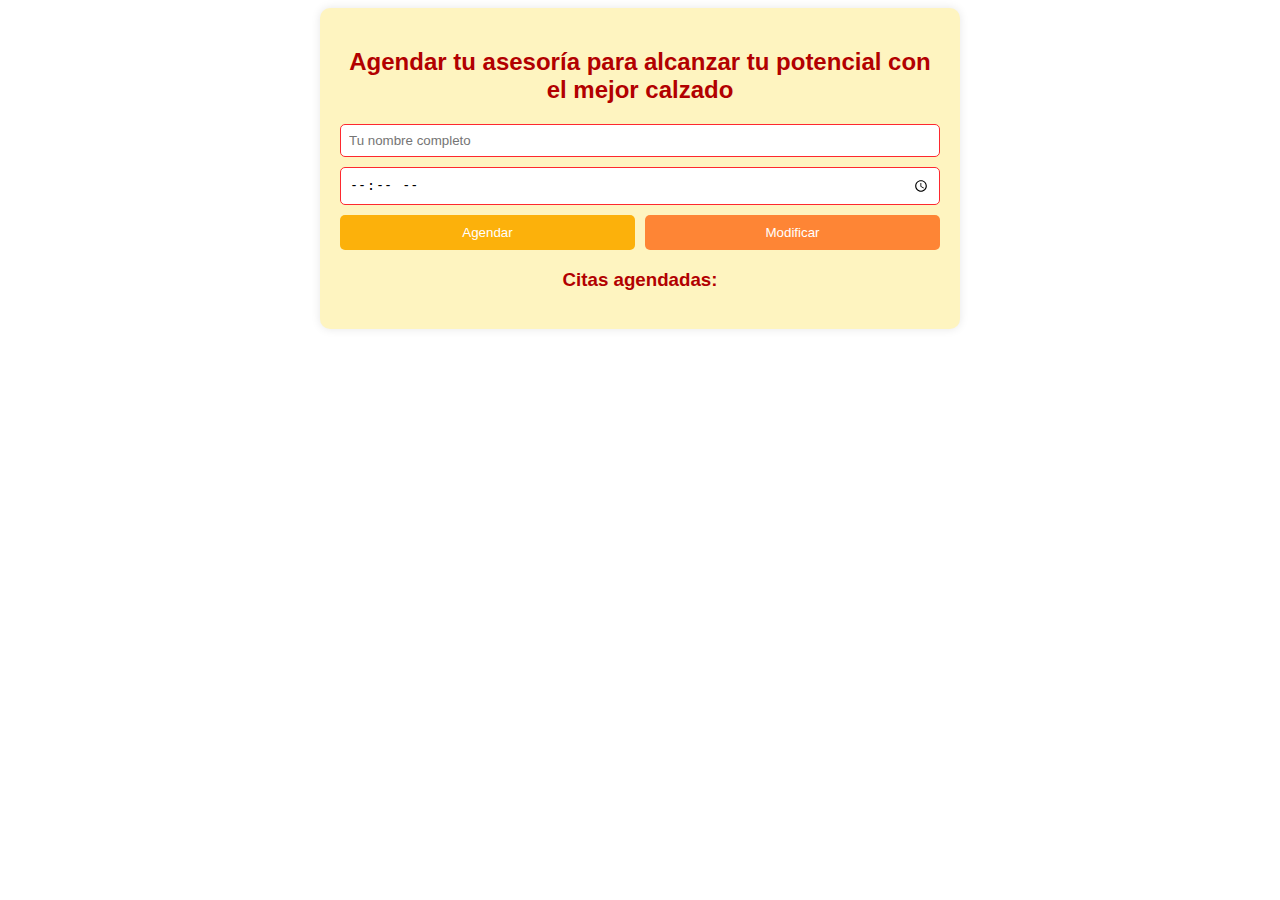
<file: cita/index.html>
<!DOCTYPE html>
<html lang="en">
<head>
    <meta charset="UTF-8">
    <meta name="viewport" content="width=device-width, initial-scale=1.0">
    <title>Document</title>
    <link rel="stylesheet" href="style.css">
</head>
<body>
    <section class="agenda-cita">
        <h2>Agendar tu asesoría para alcanzar tu potencial con el mejor calzado</h2>
        <form id="formulario-cita">
          <input type="text" class="agenda-nombre" placeholder="Tu nombre completo">
          <input type="time" class="agenda-fecha">
          <div class="botones">
            <button type="button" id="agendar-btn">Agendar</button>
            <button type="button" id="modificar-btn">Modificar</button>
          </div>
        </form>
    
        <div class="lista-citas">
          <h3>Citas agendadas:</h3>
          <ul id="lista-citas"></ul>
        </div>
      </section>
    
    <script src="script.js"></script>
</body>
</html>
</file>
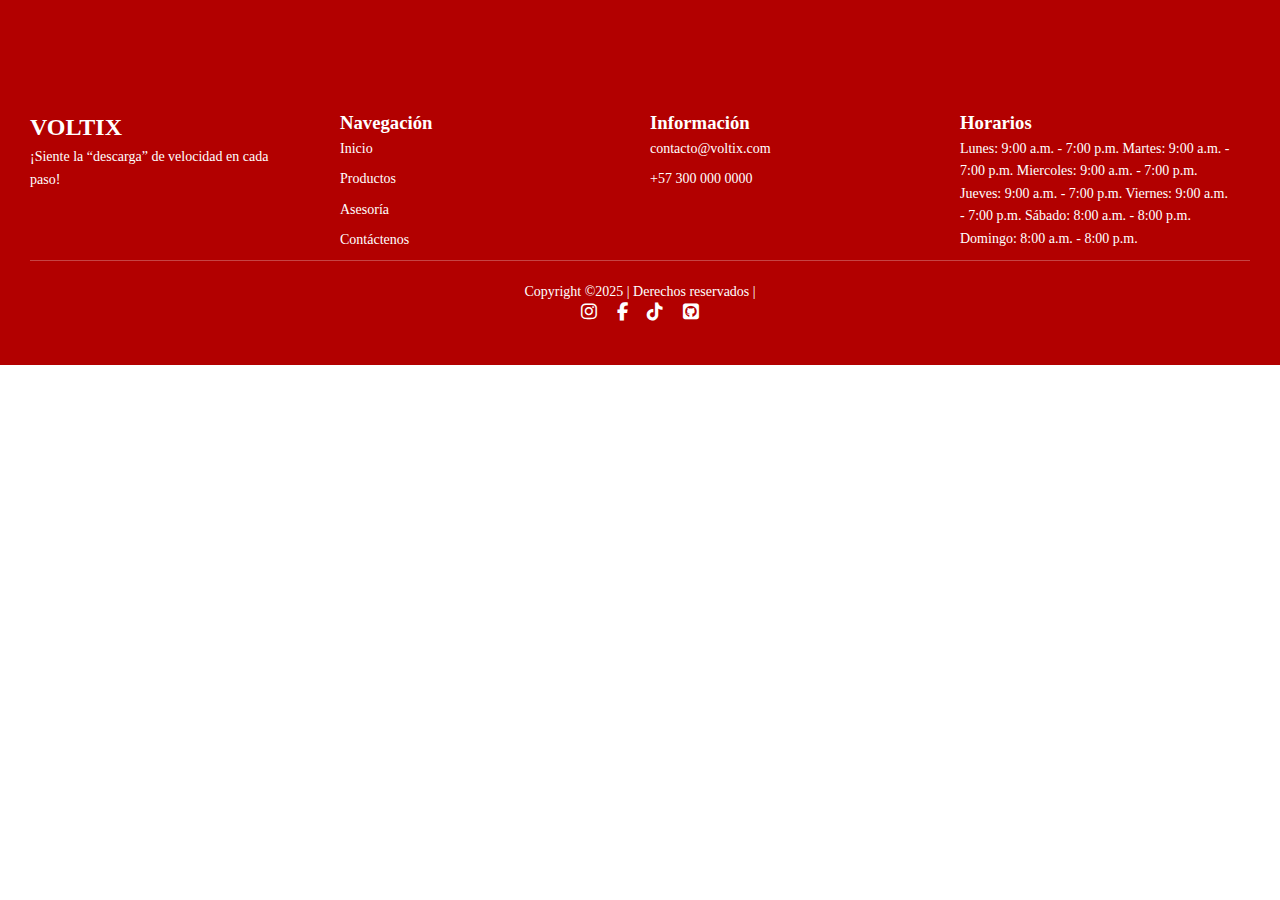
<file: navbar/footer.html>
<!DOCTYPE html>
<html lang="en">

<head>
    <meta charset="UTF-8">
    <meta name="viewport" content="width=device-width, initial-scale=1.0">
    <title>Document</title>
    <link rel="stylesheet" href="./style.css">
    <link href="https://fonts.googleapis.com/css2?family=Fredoka:wght@300..700&display=swap" rel="stylesheet">
    <link rel="stylesheet" href="https://cdnjs.cloudflare.com/ajax/libs/font-awesome/6.5.0/css/all.min.css">
</head>

<body>

    <footer>
        <div class="footer-container">
            <div class="footer-section">
                <h2 class="footer-name"> VOLTIX </h2>
                <p>¡Siente la “descarga” de velocidad en cada paso!</p>
            </div>
            <div class="footer-section">
                <h3>Navegación</h3>
                <ul>
                    <li><a href="#">Inicio</a></li>
                    <li><a href="#">Productos</a></li>
                    <li><a href="#">Asesoría</a></li>
                    <li><a href="#">Contáctenos</a></li>
                </ul>
            </div>

            <div class="footer-section">
                <h3>Información</h3>
                <ul>
                    <li><a href="mailto:contacto@voltix.com">contacto@voltix.com</a></li>
                    <li><a href="tel:+573000000000">+57 300 000 0000</a></li>
                </ul>
            </div>
            <div class="footer-section">
                <h3>Horarios</h3>
                <ul>
                    <il>Lunes: 9:00 a.m. - 7:00 p.m.</il>
                    <il>Martes: 9:00 a.m. - 7:00 p.m.</il>
                    <il>Miercoles: 9:00 a.m. - 7:00 p.m.</il>
                    <il>Jueves: 9:00 a.m. - 7:00 p.m.</il>
                    <il>Viernes: 9:00 a.m. - 7:00 p.m.</il>
                    <il>Sábado: 8:00 a.m. - 8:00 p.m.</il>
                    <il>Domingo: 8:00 a.m. - 8:00 p.m.</il>
                </ul>
            </div>
        </div>
        <div class="footer-bottom">
            <p>Copyright ©2025 | Derechos reservados |</p>
            <div class="social-icons">
                <i class="fa-brands fa-instagram"></i>
                <i class="fa-brands fa-facebook-f"></i>
                <i class="fa-brands fa-tiktok"></i>
                <i class="fa-brands fa-square-github"></i>
            </div>

        </div>
    </footer>
</body>

</html>
</file>
<file: cita/style.css>
.agenda-cita {
    background-color: #FEF4C0;
    padding: 20px;
    font-family: sans-serif;
    border-radius: 10px;
    max-width: 600px;
    margin: 0 auto;
    box-shadow: 0 0 10px rgba(0,0,0,0.1);
  }
  
  .agenda-cita h2,
  .agenda-cita h3 {
    color: #B20000;
    text-align: center;
  }
  
  #formulario-cita {
    display: flex;
    flex-direction: column;
    gap: 10px;
    margin-top: 15px;
  }
  
  #formulario-cita input {
    padding: 8px;
    border: 1px solid #FD292F;
    border-radius: 5px;
  }
  
  .botones {
    display: flex;
    gap: 10px;
  }
  
  .botones button {
    flex: 1;
    padding: 10px;
    border: none;
    border-radius: 5px;
    color: white;
    cursor: pointer;
  }
  
  #agendar-btn {
    background-color: #FCB10B;
  }
  
  #modificar-btn {
    background-color: #FE8535;
  }
  
  .lista-citas ul {
    list-style: none;
    padding: 0;
    margin-top: 10px;
  }
  
  .lista-citas li {
    background: #FCB10B;
    color: white;
    margin-bottom: 10px;
    padding: 8px;
    border-radius: 5px;
    display: flex;
    justify-content: space-between;
    align-items: center;
  }
  
  .lista-citas button {
    margin-left: 5px;
    padding: 4px 8px;
    border: none;
    border-radius: 3px;
    cursor: pointer;
  }
  
  .lista-citas .editar {
    background-color: #FE8535;
    color: white;
  }
  
  .lista-citas .eliminar {
    background-color: #B20000;
    color: white;
  }
</file>
<file: navbar/style.css>
*{
    margin: 0;
    padding: 0;
    box-sizing: border-box;
}

body{
    background-color: #ffffff ;
    color: #ffffff;
    line-height: 1.6;
}

header{
    position: fixed;
    width: 100%;
    z-index: 1000;
    display: flex;
    justify-content: space-between;
    align-items: center;
    padding: 20px 40px;
    background-color: #b20000;
    box-shadow: 0 2px 5px;
}
.nav-links{
    display: flex;
    gap: 20px;
}

.nav-links a {
    text-decoration: none;
    color: #ffffff;
}

.nav-links a.active {
    color: #FE8535;
    position: relative;
}

.nav-links a.active::after{
    position: absolute;
    bottom: -5px;
    left: 0;
    width: 100;
    height: 2px;
    background-color: #fdb10b;
} 

.header-right{
    display: flex;
    align-items: center;
    gap: 20px;
}

.fa-solid.fa-solid.fa-magnifying-glass
.fa-solid.fa-cart-shopping{
    cursor: pointer;
}

.sing-in-btn{
    padding: 8px 15px;
    border-radius: 20px;
    background-color: #fdb10b;
    color: #ffffff;
    border: none;
    cursor: pointer;
    font-weight: 500;
}

.logo img{
        height: 60px;
        width: auto;    
}

/*footer*/
footer{
    background-color: #b20000;
    color: #ffffff;
    padding: 60px 30px 20px;

}

.footer-container{
    display: flex;
    flex-wrap: wrap;
    justify-content: space-between;
    gap: 40px;
    max-width: 1200px;
    margin: 0;
    margin-top: 3rem;
}

.footer-section{
    flex: 1 1 200px;
}

.footer-section h2 h3{
    font-size: 20px;
    margin-bottom: 12px;
}

.footer-section p,
.footer-section ul,
.footer-section li {
  font-size: 14px;
  line-height: 1.6;
  list-style: none;
  margin-bottom: 8px;
}

.footer-section ul{
    list-style: disc inside;
}

.footer-section a{
    color: #ffffff;
    text-decoration: none;
    transition: color 0.3s;
}

.footer-bottom {
    padding: 20px 30px;
    text-align: center;
    font-size: 14px;
    color: #fff;
    border-top: 1px solid #ffffff44;
  }
  
  .footer-bottom .social-icons i {
    font-size: 18px;
    margin: 0 8px;
    cursor: pointer;
    transition: color 0.3s;
  }
</file>
